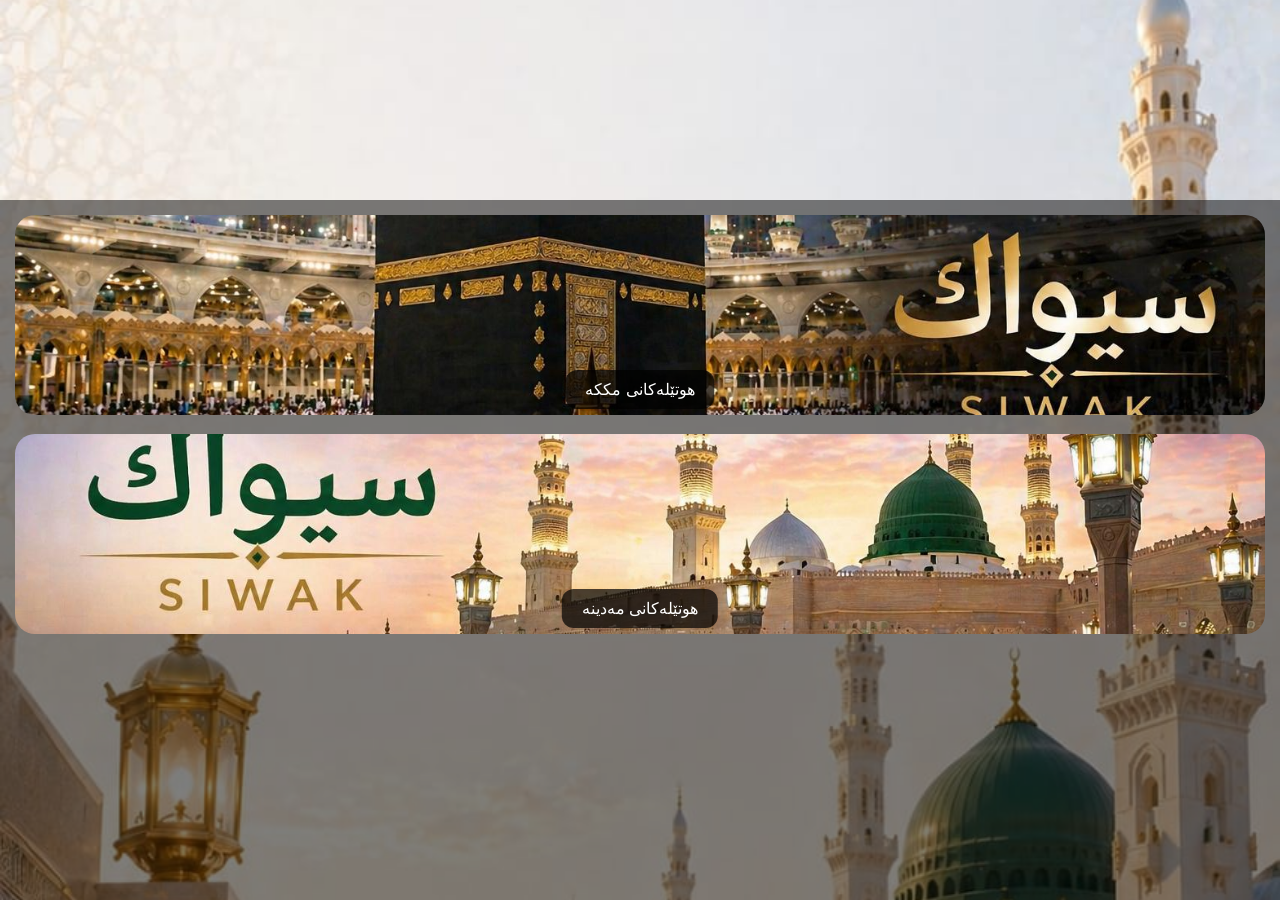
<file: index.html>
<!DOCTYPE html>
<html lang="ku">
<head>
<meta charset="UTF-8">
<meta name="viewport" content="width=device-width, initial-scale=1.0">
<title>SIWAK</title>

<style>
*{box-sizing:border-box}
body{
margin:0;font-family:sans-serif;
background:url("bg.jpg") center/cover fixed;
color:white;padding-top:200px;
}
body::before{
content:"";position:fixed;width:100%;height:100%;
background:rgba(0,0,0,0.5);z-index:-1;
}
.section{margin:15px;cursor:pointer;position:relative}
.section img{width:100%;height:200px;object-fit:cover;border-radius:20px}
.title{
position:absolute;bottom:10px;left:50%;
transform:translateX(-50%);
background:rgba(0,0,0,0.7);
padding:10px 20px;border-radius:12px;
}
.hotels{display:none;margin:10px}
.card{
background:rgba(255,255,255,0.15);
backdrop-filter:blur(12px);
padding:15px;margin:12px 0;border-radius:15px;
cursor:pointer;transition:0.3s;
}
.card:hover{transform:scale(1.03)}
.form{display:none;background:rgba(255,255,255,0.15);
padding:18px;margin:15px;border-radius:20px}
input,textarea{
width:100%;padding:12px;margin:6px 0;border-radius:12px;
background:rgba(255,255,255,0.2);color:white;
border:1px solid rgba(255,255,255,0.3);
}
.payRow{display:flex;gap:10px;margin:10px 0}
.payCard{flex:1;padding:12px;border-radius:12px;background:rgba(255,255,255,0.2);cursor:pointer;text-align:center}
.payCard.active{background:#20c997}
.accountBox{display:none;background:rgba(0,0,0,0.4);padding:10px;border-radius:10px}
.uploadBox{border:2px dashed rgba(255,255,255,0.4);padding:15px;border-radius:12px;text-align:center}
#preview{width:100%;display:none;margin-top:10px;border-radius:10px}
.btn{background:linear-gradient(90deg,#198754,#20c997);padding:12px;border-radius:12px;cursor:pointer;text-align:center}
.popup{position:fixed;top:0;left:0;width:100%;height:100%;background:rgba(0,0,0,0.7);display:none;justify-content:center;align-items:center}
.popupBox{background:white;color:black;padding:25px;border-radius:20px;text-align:center}
.loader{border:4px solid #ccc;border-top:4px solid #20c997;border-radius:50%;width:30px;height:30px;animation:spin 1s linear infinite;margin:auto}
@keyframes spin{to{transform:rotate(360deg)}}
</style>
</head>

<body>

<div class="section" onclick="toggle('makkah')">
<img src="kaaba.jpg">
<div class="title">هوتێلەکانی مککە</div>
</div>
<div id="makkah" class="hotels"></div>

<div class="section" onclick="toggle('madina')">
<img src="madina.jpg">
<div class="title">هوتێلەکانی مەدینە</div>
</div>
<div id="madina" class="hotels"></div>

<form id="formBox" class="form">
<input type="hidden" id="hotelInput">

<input name="name" placeholder="ناوی سیانی" required>
<input name="phone" placeholder="ژمارەی مۆبایل" required>

<div class="payRow">
<div class="payCard" onclick="selectPay(this,'FIB')">FIB</div>
<div class="payCard" onclick="selectPay(this,'FastPay')">FastPay</div>
<div class="payCard" onclick="selectPay(this,'QiCard')">QiCard</div>
</div>

<div id="accountBox" class="accountBox"></div>

<div class="uploadBox">
📸 وێنەی پارەناردن
<input type="file" id="fileInput" required onchange="previewImg(event)">
</div>

<img id="preview">

<textarea name="note" placeholder="تێبینی"></textarea>

<button class="btn" type="submit">✔️ ناردن</button>
</form>

<div id="popup" class="popup">
<div class="popupBox" id="popupContent"></div>
</div>

<script>

const API_HOTELS="https://igydtqampcfbvyymlmxg.supabase.co/rest/v1/hotels?select=*";
const KEY="sb_publishable_lOotJfG-w3GgpDpD8446qA_Ba1nKV4k";

// 🔥 hotels
function loadHotels(){
fetch(API_HOTELS,{
headers:{
"apikey":KEY,
"Authorization":"Bearer "+KEY
}
})
.then(res=>res.json())
.then(data=>{
render("makkah","Makkah",data);
render("madina","Madina",data);
});
}

function render(id,city,data){
let html="";
data.filter(h=>h.city===city).forEach(h=>{
html+=`<div class="card" onclick="openForm('${h.name}')">
<div>🏨 ${h.name}</div>
<div>⭐ ${h.rating} | 📍 ${h.loc}</div>
<div style="color:#20c997">💰 $${h.price}</div>
</div>`;
});
document.getElementById(id).innerHTML=html;
}

// 🔥 payments
let acc={};

function loadPayments(){
fetch("https://igydtqampcfbvyymlmxg.supabase.co/rest/v1/payments?id=eq.1",{
headers:{
"apikey":KEY,
"Authorization":"Bearer "+KEY
}
})
.then(res=>res.json())
.then(data=>{
acc={
FIB:data[0].fib,
FastPay:data[0].fastpay,
QiCard:data[0].qicard
};
});
}

// 🔥 start
loadHotels();
loadPayments();


// UI
function toggle(id){
["makkah","madina"].forEach(i=>{
document.getElementById(i).style.display="none";
});
document.getElementById(id).style.display="block";
}

function openForm(name){
document.getElementById("formBox").style.display="block";
document.getElementById("hotelInput").value=name;
window.scrollTo({top:document.body.scrollHeight,behavior:"smooth"});
}

function selectPay(el,method){
document.querySelectorAll(".payCard").forEach(c=>c.classList.remove("active"));
el.classList.add("active");

let box=document.getElementById("accountBox");
box.style.display="block";
box.innerText="ژمارە: "+(acc[method] || "...");
}

function previewImg(e){
let img=document.getElementById("preview");
img.src=URL.createObjectURL(e.target.files[0]);
img.style.display="block";
}

// 🔥 submit
document.getElementById("formBox").addEventListener("submit",function(e){
e.preventDefault();

if(!document.querySelector(".payCard.active")){
alert("تکایە جۆری پارەدان هەڵبژێرە");
return;
}

showPopup("<div class='loader'></div><p>چاوەڕێ بکە...</p>");

// Formspree
fetch("https://formspree.io/f/mqedjear",{method:"POST"});

// Supabase
fetch("https://igydtqampcfbvyymlmxg.supabase.co/rest/v1/orders",{
method:"POST",
headers:{
"Content-Type":"application/json",
"apikey":KEY,
"Authorization":"Bearer "+KEY
},
body:JSON.stringify({
hotel:document.getElementById("hotelInput").value,
name:document.querySelector("[name='name']").value,
phone:document.querySelector("[name='phone']").value,
note:document.querySelector("[name='note']").value
})
})
.then(()=>{
showPopup("✔️ نێردرا");
setTimeout(closePopup,2000);
})
.catch(()=>{
showPopup("❌ هەڵە");
});

});

function showPopup(html){
document.getElementById("popupContent").innerHTML=html;
document.getElementById("popup").style.display="flex";
}

function closePopup(){
document.getElementById("popup").style.display="none";
}

</script>
</body>
</html>
</file>
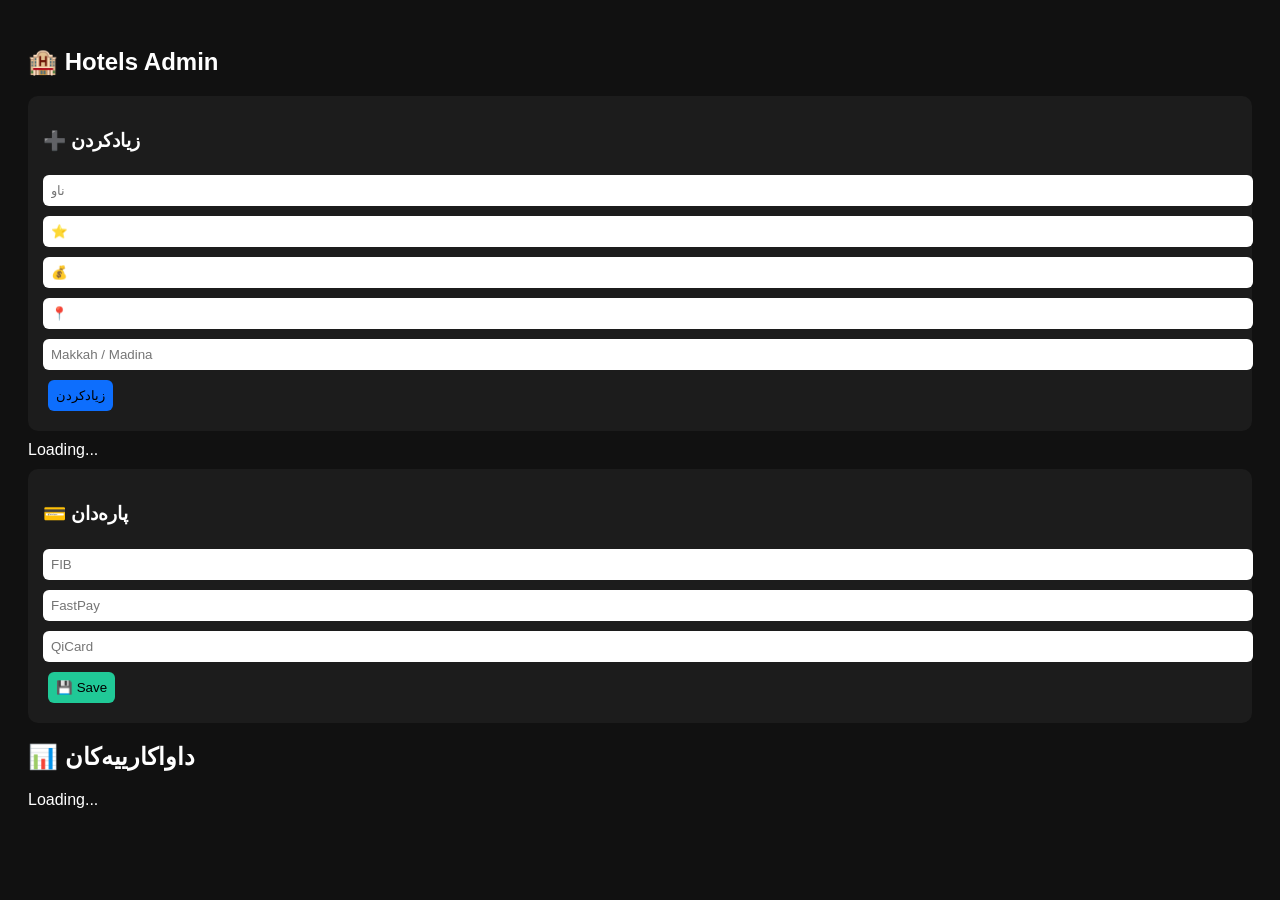
<file: admin.html>
<!DOCTYPE html>
<html lang="ku">
<head>
<meta charset="UTF-8">
<meta name="viewport" content="width=device-width, initial-scale=1.0">
<title>ADMIN</title>

<style>
body{font-family:sans-serif;background:#111;color:white;padding:20px}
input{width:100%;padding:8px;margin:5px 0;border-radius:6px;border:none}
button{padding:8px;margin:5px;border:none;border-radius:6px;cursor:pointer}
.card{background:#1c1c1c;padding:15px;margin:10px 0;border-radius:10px}
.save{background:#20c997}
.delete{background:#dc3545}
.add{background:#0d6efd}
</style>
</head>

<body>

<h2>🏨 Hotels Admin</h2>

<div class="card">
<h3>➕ زیادکردن</h3>
<input id="name" placeholder="ناو">
<input id="rating" placeholder="⭐">
<input id="price" placeholder="💰">
<input id="loc" placeholder="📍">
<input id="city" placeholder="Makkah / Madina">
<button class="add" onclick="addHotel()">زیادکردن</button>
</div>

<div id="list">Loading...</div>

<!-- 💳 PAYMENT -->
<div class="card">
<h3>💳 پارەدان</h3>
<input id="fib" placeholder="FIB">
<input id="fastpay" placeholder="FastPay">
<input id="qicard" placeholder="QiCard">
<button class="save" onclick="savePay()">💾 Save</button>
</div>

<!-- 📊 ORDERS -->
<h2>📊 داواکارییەکان</h2>
<div id="ordersList">Loading...</div>

<script>

const API="https://igydtqampcfbvyymlmxg.supabase.co/rest/v1/hotels";
const KEY="sb_publishable_lOotJfG-w3GgpDpD8446qA_Ba1nKV4k";

// ================= HOTELS =================
function load(){
fetch(API+"?select=*",{
headers:{ "apikey":KEY, "Authorization":"Bearer "+KEY }
})
.then(res=>res.json())
.then(data=>{
let html="";
data.forEach(h=>{
html+=`
<div class="card">
<input value="${h.name}" id="name${h.id}">
<input value="${h.rating}" id="rating${h.id}">
<input value="${h.price}" id="price${h.id}">
<input value="${h.loc}" id="loc${h.id}">
<input value="${h.city}" id="city${h.id}">
<button class="save" onclick="update(${h.id})">💾 Save</button>
<button class="delete" onclick="del(${h.id})">🗑 Delete</button>
</div>`;
});
document.getElementById("list").innerHTML=html;
});
}

function update(id){
fetch(API+"?id=eq."+id,{
method:"PATCH",
headers:{ "Content-Type":"application/json","apikey":KEY,"Authorization":"Bearer "+KEY },
body:JSON.stringify({
name:document.getElementById("name"+id).value,
rating:document.getElementById("rating"+id).value,
price:document.getElementById("price"+id).value,
loc:document.getElementById("loc"+id).value,
city:document.getElementById("city"+id).value
})
}).then(()=>load());
}

function del(id){
fetch(API+"?id=eq."+id,{
method:"DELETE",
headers:{ "apikey":KEY,"Authorization":"Bearer "+KEY }
}).then(()=>load());
}

function addHotel(){
fetch(API,{
method:"POST",
headers:{ "Content-Type":"application/json","apikey":KEY,"Authorization":"Bearer "+KEY },
body:JSON.stringify({
name:document.getElementById("name").value,
rating:document.getElementById("rating").value,
price:document.getElementById("price").value,
loc:document.getElementById("loc").value,
city:document.getElementById("city").value
})
}).then(()=>load());
}

// ================= PAYMENT =================
function loadPay(){
fetch("https://igydtqampcfbvyymlmxg.supabase.co/rest/v1/payments?id=eq.1",{
headers:{ "apikey":KEY,"Authorization":"Bearer "+KEY }
})
.then(res=>res.json())
.then(d=>{
document.getElementById("fib").value=d[0].fib;
document.getElementById("fastpay").value=d[0].fastpay;
document.getElementById("qicard").value=d[0].qicard;
});
}

function savePay(){
fetch("https://igydtqampcfbvyymlmxg.supabase.co/rest/v1/payments?id=eq.1",{
method:"PATCH",
headers:{ "Content-Type":"application/json","apikey":KEY,"Authorization":"Bearer "+KEY },
body:JSON.stringify({
fib:document.getElementById("fib").value,
fastpay:document.getElementById("fastpay").value,
qicard:document.getElementById("qicard").value
})
}).then(()=>alert("Saved ✔️"));
}

// ================= ORDERS =================
function loadOrders(){
fetch("https://igydtqampcfbvyymlmxg.supabase.co/rest/v1/orders?select=*",{
headers:{ "apikey":KEY,"Authorization":"Bearer "+KEY }
})
.then(res=>res.json())
.then(data=>{
let html="";

if(data.length===0){
html="هیچ داواکارییەک نیە";
}else{

data.reverse().forEach(o=>{

let color = o.status==="approved" ? "#198754" :
            o.status==="rejected" ? "#dc3545" : "#ffc107";

html+=`
<div class="card" style="border-left:5px solid ${color}">

<b>🏨 ${o.hotel}</b><br>
👤 ${o.name}<br>
📞 ${o.phone}<br>
📝 ${o.note || "-"}

<br>
Status: <b style="color:${color}">${o.status || "pending"}</b>

<div style="margin-top:10px">
<button class="save" onclick="updateStatus(${o.id},'approved')">✔️ Accept</button>
<button class="delete" onclick="updateStatus(${o.id},'rejected')">❌ Reject</button>
<button onclick="delOrder(${o.id})">🗑 Delete</button>
</div>

${o.image ? `<img src="${o.image}" style="width:100%;margin-top:10px;border-radius:10px;">` : ""}

</div>
`;
});

}

document.getElementById("ordersList").innerHTML=html;
});
}

function updateStatus(id,status){
fetch("https://igydtqampcfbvyymlmxg.supabase.co/rest/v1/orders?id=eq."+id,{
method:"PATCH",
headers:{
"Content-Type":"application/json",
"apikey":KEY,
"Authorization":"Bearer "+KEY
},
body:JSON.stringify({status:status})
}).then(()=>loadOrders());
}

function delOrder(id){
fetch("https://igydtqampcfbvyymlmxg.supabase.co/rest/v1/orders?id=eq."+id,{
method:"DELETE",
headers:{
"apikey":KEY,
"Authorization":"Bearer "+KEY
}
}).then(()=>loadOrders());
}

// ================= START =================
load();
loadPay();
loadOrders();

</script>

</body>
</html>
</file>
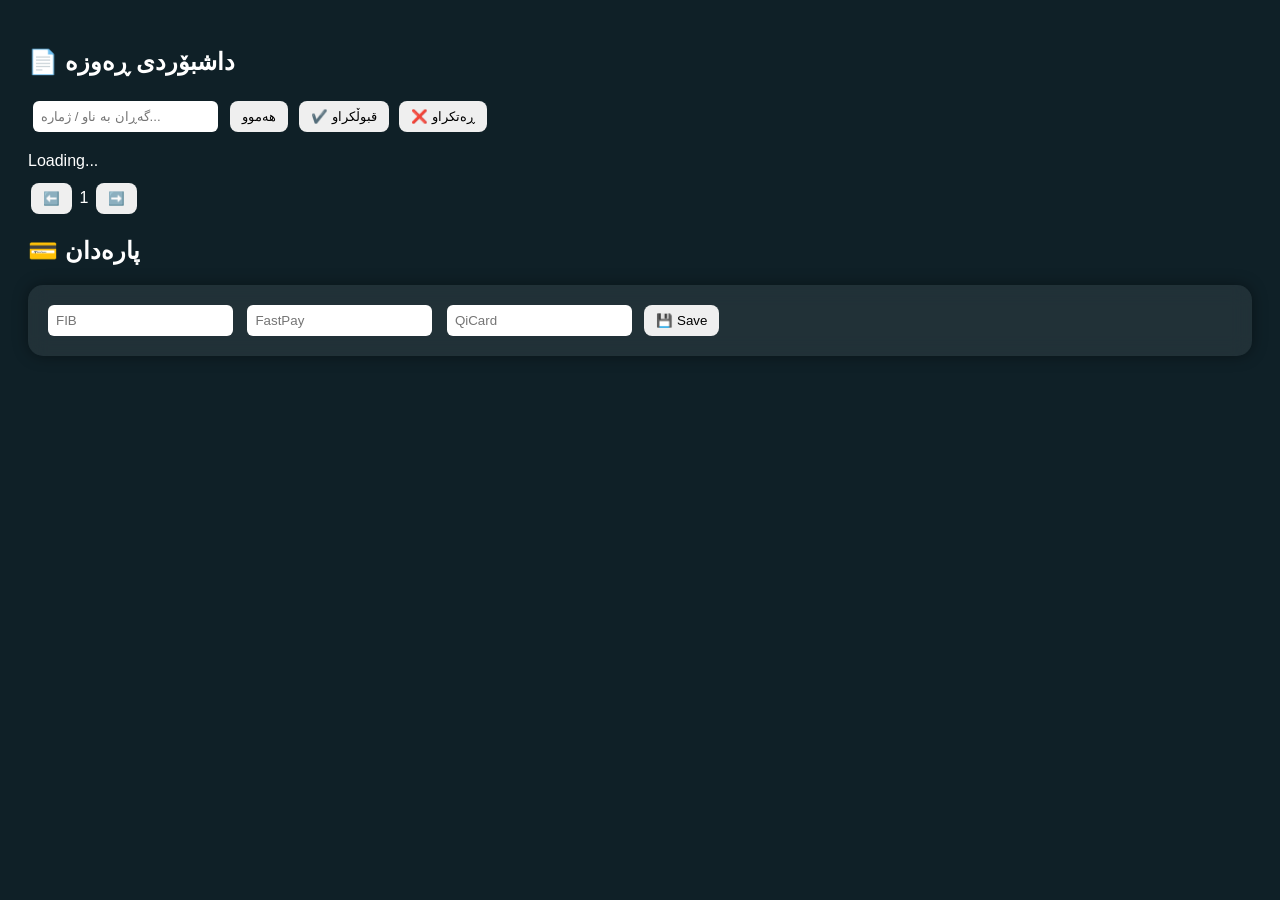
<file: adminr.html>
<!DOCTYPE html>
<html lang="ku">
<head>
<meta charset="UTF-8">
<title>Admin Rawza PRO</title>

<style>
body{
background:#0f2027;
color:white;
font-family:sans-serif;
padding:20px;
}

.card{
background:rgba(255,255,255,0.08);
padding:15px;
margin:15px 0;
border-radius:15px;
backdrop-filter:blur(10px);
box-shadow:0 0 15px rgba(0,0,0,0.4);
}

.row{
display:flex;
gap:10px;
margin-top:10px;
}

img{
width:100px;
height:100px;
object-fit:cover;
border-radius:10px;
cursor:pointer;
}

button{
padding:8px 12px;
border:none;
border-radius:8px;
cursor:pointer;
margin:3px;
}

.ok{background:#20c997}
.no{background:#dc3545}

.topbar{
margin-bottom:15px;
}

input{
padding:8px;
border-radius:6px;
border:none;
margin:5px;
}

.stats{
margin-bottom:10px;
font-size:14px;
opacity:0.8;
}
</style>
</head>

<body>

<h2>📄 داشبۆردی ڕەوزە</h2>

<div class="stats" id="stats"></div>

<div class="topbar">
<input id="search" placeholder="گەڕان بە ناو / ژمارە..." oninput="load()">

<button onclick="filter='all';load()">هەموو</button>
<button onclick="filter='approved';load()">✔️ قبوڵکراو</button>
<button onclick="filter='rejected';load()">❌ ڕەتکراو</button>
</div>

<div id="list">Loading...</div>

<div style="margin-top:10px;">
<button onclick="prevPage()">⬅️</button>
<span id="pageNum">1</span>
<button onclick="nextPage()">➡️</button>
</div>

<h2>💳 پارەدان</h2>
<div class="card">
<input id="fib" placeholder="FIB">
<input id="fastpay" placeholder="FastPay">
<input id="qicard" placeholder="QiCard">
<button onclick="savePay()">💾 Save</button>
</div>

<script>
const URL="https://igydtqampcfbvyymlmxg.supabase.co";
const KEY="sb_publishable_lOotJfG-w3GgpDpD8446qA_Ba1nKV4k";

let filter="all";
let page=0;
let limit=5;

// 🔥 image
function buildUrl(path,type){
if(!path) return "";
if(path.startsWith("http")) return path;

if(type==="visa"){
return URL+"/storage/v1/object/public/request_uploads/"+path;
}
if(type==="pay"){
return URL+"/storage/v1/object/public/payment-screenshots/"+path;
}
return "";
}

// 🔥 LOAD
async function load(){
let searchVal = search.value.toLowerCase();

let query = URL+"/rest/v1/rawza_requests?select=*&order=id.desc&limit="+limit+"&offset="+(page*limit);

if(filter==="approved") query+="&status=eq.approved";
if(filter==="rejected") query+="&status=eq.rejected";

let res = await fetch(query,{
headers:{apikey:KEY,Authorization:"Bearer "+KEY}
});

let data = await res.json();

// 🔥 stats
let all = data.length;
let approved = data.filter(x=>x.status==="approved").length;
let rejected = data.filter(x=>x.status==="rejected").length;

stats.innerHTML = `هەموو: ${all} | ✔️ ${approved} | ❌ ${rejected}`;

let html="";

data
.filter(o=> o.name.toLowerCase().includes(searchVal) || o.phone.includes(searchVal))
.forEach(o=>{

let visa = buildUrl(o.visa_image,"visa");
let pay  = buildUrl(o.payment_image,"pay");

html+=`
<div class="card">
👤 ${o.name}<br>
📞 ${o.phone}<br>
📅 ${o.date} | ${o.time}<br>
👥 ${o.gender}<br>

<div class="row">
${visa ? `<img src="${visa}" onclick="window.open('${visa}')">` : ""}
${pay ? `<img src="${pay}" onclick="window.open('${pay}')">` : ""}
</div>

<div>حاڵەت: ${o.status || "چاوەڕوان"}</div>

<button class="ok" onclick="setStatus(${o.id},'approved')">✔️</button>
<button class="no" onclick="setStatus(${o.id},'rejected')">❌</button>
</div>
`;
});

list.innerHTML = html || "هیچ نەدۆزرایەوە";
pageNum.innerText = page+1;
}

// 🔥 STATUS
async function setStatus(id,s){
await fetch(URL+"/rest/v1/rawza_requests?id=eq."+id,{
method:"PATCH",
headers:{
"Content-Type":"application/json",
apikey:KEY,
Authorization:"Bearer "+KEY
},
body:JSON.stringify({status:s})
});
load();
}

// 🔥 pagination
function nextPage(){page++;load();}
function prevPage(){ if(page>0){page--;load();} }

// 🔥 payment
fetch(URL+"/rest/v1/rawza_settings?id=eq.1",{
headers:{apikey:KEY,Authorization:"Bearer "+KEY}
})
.then(r=>r.json())
.then(d=>{
let s=d[0]||{};
fib.value=s.fib||"";
fastpay.value=s.fastpay||"";
qicard.value=s.qicard||"";
});

function savePay(){
fetch(URL+"/rest/v1/rawza_settings?id=eq.1",{
method:"PATCH",
headers:{
"Content-Type":"application/json",
apikey:KEY,
Authorization:"Bearer "+KEY
},
body:JSON.stringify({
fib:fib.value,
fastpay:fastpay.value,
qicard:qicard.value
})
})
.then(()=>alert("✔️ Saved"));
}

// 🔥 start
load();
</script>

</body>
</html>
</file>
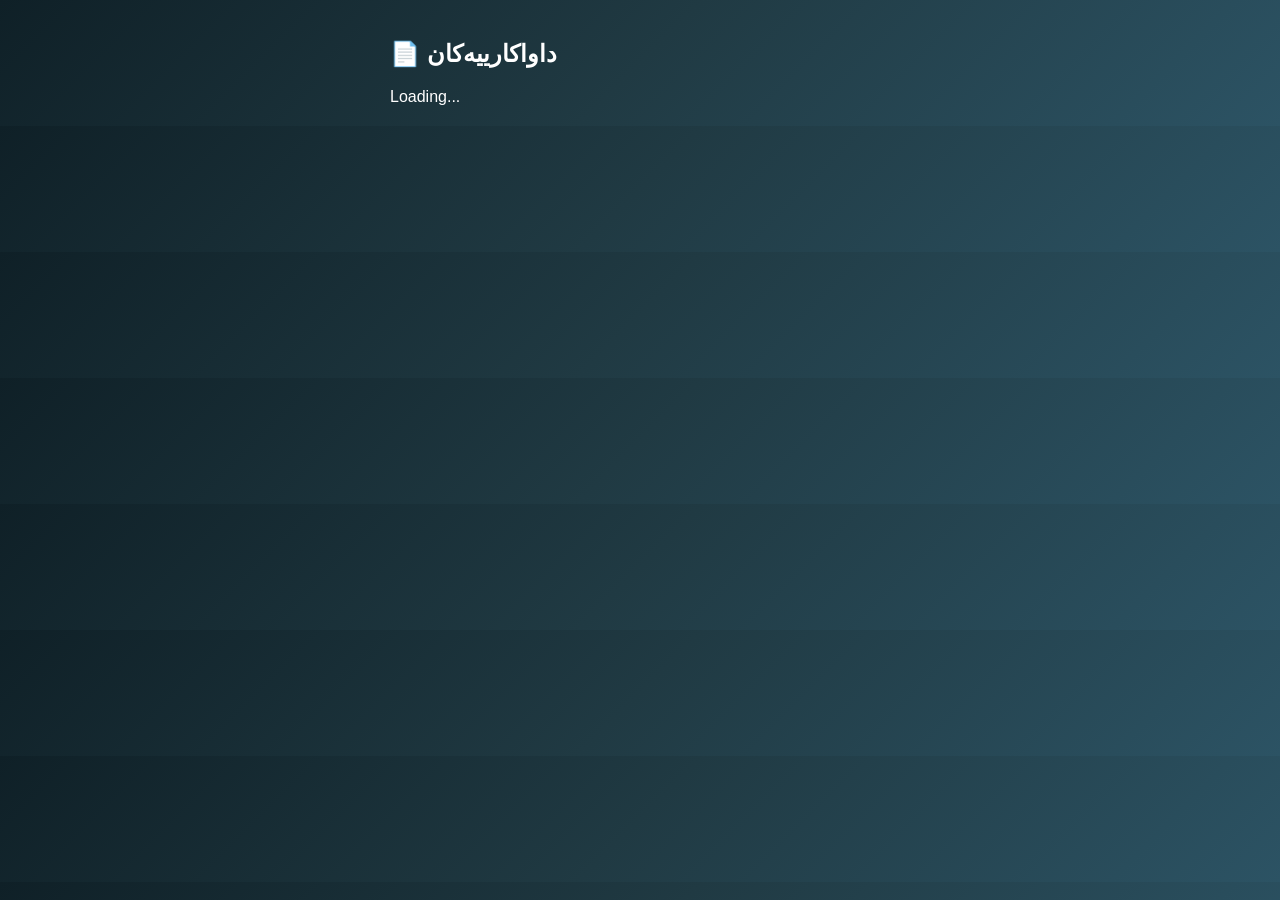
<file: adminv.html>
<!DOCTYPE html>
<html lang="ku">
<head>
<meta charset="UTF-8">
<title>Admin Visa</title>

<style>
body{
background:linear-gradient(135deg,#0f2027,#203a43,#2c5364);
color:white;
font-family:sans-serif;
margin:0;
padding:20px;
}

.wrap{
max-width:500px;
margin:auto;
}

/* card */
.card{
background:rgba(255,255,255,0.08);
padding:15px;
margin:15px 0;
border-radius:15px;
backdrop-filter:blur(12px);
box-shadow:0 10px 30px rgba(0,0,0,0.4);
}

/* images */
img{
width:100%;
max-height:180px;
object-fit:cover;
border-radius:10px;
margin-top:10px;
cursor:pointer;
}

/* buttons */
.actions{
display:flex;
gap:10px;
margin-top:10px;
}

button{
flex:1;
padding:12px;
border:none;
border-radius:10px;
font-weight:bold;
cursor:pointer;
}

.approve{
background:linear-gradient(90deg,#20c997,#198754);
}

.reject{
background:linear-gradient(90deg,#ff4d4d,#cc0000);
}

/* status */
.status{
margin-top:10px;
font-size:13px;
opacity:0.8;
}

/* popup image */
#viewer{
position:fixed;
top:0;left:0;
width:100%;height:100%;
background:rgba(0,0,0,0.8);
display:none;
justify-content:center;
align-items:center;
}

#viewer img{
max-width:90%;
max-height:90%;
}
</style>
</head>

<body>

<div class="wrap">
<h2>📄 داواکارییەکان</h2>
<div id="list">Loading...</div>
</div>

<div id="viewer" onclick="this.style.display='none'">
<img id="bigImg">
</div>

<script>
const URL="https://igydtqampcfbvyymlmxg.supabase.co";
const KEY="sb_publishable_lOotJfG-w3GgpDpD8446qA_Ba1nKV4k";

// load data
async function load(){
let res=await fetch(URL+"/rest/v1/visa_requests?select=*&order=id.desc",{
headers:{apikey:KEY,Authorization:"Bearer "+KEY}
});

let data=await res.json();
let html="";

data.forEach(o=>{
html+=`
<div class="card">

👤 <b>${o.name}</b><br>
📞 ${o.phone}<br>
📄 ${o.visa_type}<br>
💰 ${o.price}<br>

<img src="${o.passport_image}" onclick="showImg('${o.passport_image}')">
<img src="${o.payment_image}" onclick="showImg('${o.payment_image}')">

<div class="actions">
<button class="approve" onclick="setStatus(${o.id},'approved')">✔️ Approve</button>
<button class="reject" onclick="setStatus(${o.id},'rejected')">❌ Reject</button>
</div>

<div class="status">
Status: ${o.status || "pending"}
</div>

</div>`;
});

document.getElementById("list").innerHTML=html;
}

// 🔥 fix buttons
async function setStatus(id,status){

let res=await fetch(URL+"/rest/v1/visa_requests?id=eq."+id,{
method:"PATCH",
headers:{
"Content-Type":"application/json",
apikey:KEY,
Authorization:"Bearer "+KEY
},
body:JSON.stringify({status:status})
});

if(res.ok){
load();
}else{
alert("هەڵە لە گۆڕین");
}
}

// 🖼 preview big image
function showImg(src){
document.getElementById("bigImg").src=src;
document.getElementById("viewer").style.display="flex";
}

load();
</script>

</body>
</html>
</file>
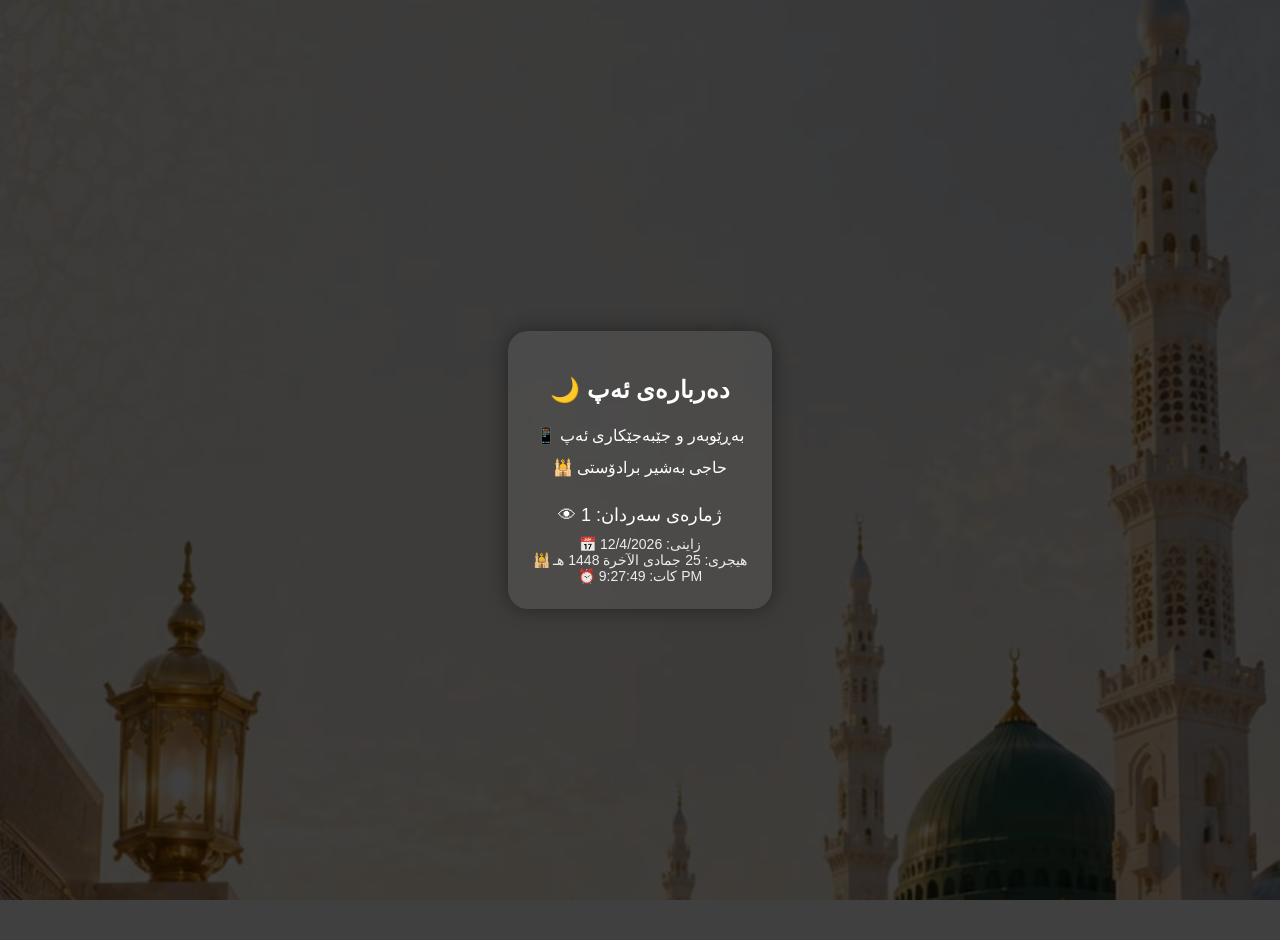
<file: com.html>
<!DOCTYPE html>
<html lang="ku">
<head>
<meta charset="UTF-8">
<meta name="viewport" content="width=device-width, initial-scale=1.0">
<title>دەربارە</title>

<style>
body{
margin:0;
font-family:sans-serif;
background:url("bg.jpg") center/cover fixed;
color:white;
}

.overlay{
background:rgba(0,0,0,0.75);
min-height:100vh;
display:flex;
justify-content:center;
align-items:center;
flex-direction:column;
padding:20px;
text-align:center;
}

/* box */
.card{
background:rgba(255,255,255,0.08);
padding:25px;
border-radius:20px;
backdrop-filter:blur(10px);
box-shadow:0 0 20px rgba(0,0,0,0.4);
max-width:400px;
}

/* title */
h2{
margin-bottom:15px;
}

/* list */
ul{
list-style:none;
padding:0;
line-height:2;
font-size:16px;
}

/* counter */
.counter{
margin-top:20px;
font-size:18px;
}

/* time */
.time{
margin-top:10px;
font-size:14px;
opacity:0.9;
}
</style>
</head>

<body>

<div class="overlay">

<div class="card">

<h2>🌙 دەربارەی ئەپ</h2>

<ul>
<li>📱 بەڕێوبەر و جێبەجێکاری ئەپ</li>
<li>🕌 حاجی بەشیر برادۆستی</li>
</ul>

<div class="counter">
👁 ژمارەی سەردان: <span id="views">0</span>
</div>

<div class="time">
📅 زاینی: <span id="gregorian"></span><br>
🕌 هیجری: <span id="hijri"></span><br>
⏰ کات: <span id="clock"></span>
</div>

</div>

</div>

<script>
// 🔥 view counter (local)
let views = localStorage.getItem("views") || 0;
views++;
localStorage.setItem("views", views);
document.getElementById("views").innerText = views;

// 🔥 clock
function updateTime(){
let now = new Date();

document.getElementById("clock").innerText =
now.toLocaleTimeString("ku");

document.getElementById("gregorian").innerText =
now.toLocaleDateString("ku");
}

setInterval(updateTime,1000);
updateTime();

// 🔥 Hijri Date
function hijriDate(){
let today = new Date();

let hijri = new Intl.DateTimeFormat('ar-TN-u-ca-islamic', {
day:'numeric',
month:'long',
year:'numeric'
}).format(today);

document.getElementById("hijri").innerText = hijri;
}

hijriDate();
</script>

</body>
</html>
</file>
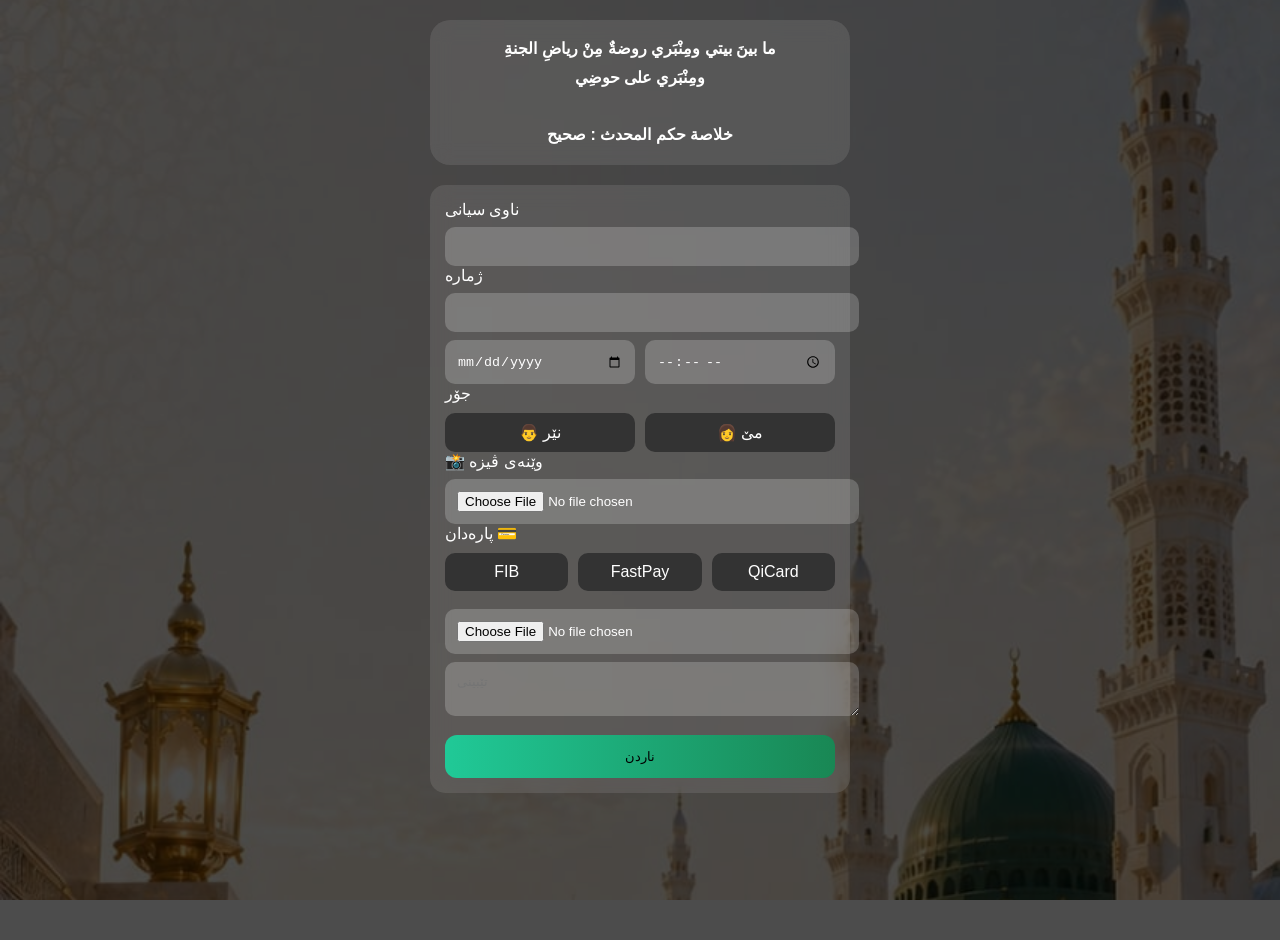
<file: rawza.html>
<!DOCTYPE html>
<html lang="ku">
<head>
<meta charset="UTF-8">
<meta name="viewport" content="width=device-width, initial-scale=1.0">
<title>Rawza</title>

<style>
body{
margin:0;
font-family:sans-serif;
background:url("bg.jpg") center/cover fixed;
color:white;
}

.overlay{
background:rgba(0,0,0,0.7);
min-height:100vh;
padding:20px;
}

.wrap{
max-width:420px;
margin:auto;
}

.hero{
text-align:center;
background:rgba(255,255,255,0.1);
padding:15px;
border-radius:20px;
margin-bottom:20px;
backdrop-filter:blur(10px);
}

.hero h3{
margin:0;
font-size:16px;
line-height:1.8;
}

.card{
background:rgba(255,255,255,0.1);
padding:15px;
border-radius:15px;
margin-bottom:15px;
backdrop-filter:blur(10px);
}

input,textarea{
width:100%;
padding:12px;
margin-top:8px;
border:none;
border-radius:10px;
background:rgba(255,255,255,0.2);
color:white;
}

.row{
display:flex;
gap:10px;
}

.gender{
display:flex;
gap:10px;
margin-top:10px;
}

.gender div{
flex:1;
padding:10px;
text-align:center;
background:#333;
border-radius:10px;
cursor:pointer;
}

.active{background:#20c997}

.preview{
width:100%;
margin-top:10px;
border-radius:10px;
display:none;
}

.pay{
display:flex;
gap:10px;
margin-top:10px;
}

.pay div{
flex:1;
padding:10px;
text-align:center;
background:#333;
border-radius:10px;
cursor:pointer;
}

button{
width:100%;
padding:14px;
background:linear-gradient(90deg,#20c997,#198754);
border:none;
border-radius:12px;
margin-top:15px;
}

#popup{
position:fixed;
top:0;left:0;width:100%;height:100%;
background:rgba(0,0,0,0.7);
display:none;
justify-content:center;
align-items:center;
}

#popup div{
background:white;
color:black;
padding:20px;
border-radius:15px;
text-align:center;
}
</style>
</head>

<body>

<div class="overlay">
<div class="wrap">

<div class="hero">
<h3>
ما بينَ بيتي ومِنْبَري روضةٌ مِنْ رياضِ الجنةِ<br>
ومِنْبَري على حوضِي<br><br>
خلاصة حكم المحدث : صحيح
</h3>
</div>

<form id="form" class="card">

<label>ناوی سیانی</label>
<input name="name" required>

<label>ژمارە</label>
<input name="phone" required>

<div class="row">
<input type="date" id="date" required>
<input type="time" id="time" required>
</div>

<label>جۆر</label>
<div class="gender">
<div onclick="setGender(this,'male')">👨 نێر</div>
<div onclick="setGender(this,'female')">👩 مێ</div>
</div>

<label>📸 وێنەی ڤیزە</label>
<input type="file" id="visa" required>
<img id="vPrev" class="preview">

<label>💳 پارەدان</label>
<div class="pay">
<div onclick="setPay(this,'FIB')">FIB</div>
<div onclick="setPay(this,'FastPay')">FastPay</div>
<div onclick="setPay(this,'QiCard')">QiCard</div>
</div>

<div id="acc" style="margin-top:10px;font-size:13px;"></div>

<input type="file" id="payimg" required>
<img id="pPrev" class="preview">

<textarea name="note" placeholder="تێبینی"></textarea>

<button>ناردن</button>

</form>

</div>
</div>

<div id="popup"><div id="msg"></div></div>

<script>
const URL="https://igydtqampcfbvyymlmxg.supabase.co";
const KEY="sb_publishable_lOotJfG-w3GgpDpD8446qA_Ba1nKV4k";

let gender="",pay="";
let settings={};

function pop(t){
msg.innerText=t;
popup.style.display="flex";
setTimeout(()=>popup.style.display="none",2500);
}

// 🔥 load payment settings
fetch(URL+"/rest/v1/rawza_settings?id=eq.1",{
headers:{apikey:KEY,Authorization:"Bearer "+KEY}
})
.then(r=>r.json())
.then(d=>{
settings=d[0]||{};
});

// gender
function setGender(el,g){
document.querySelectorAll(".gender div").forEach(x=>x.classList.remove("active"));
el.classList.add("active");
gender=g;
}

// payment
function setPay(el,p){
document.querySelectorAll(".pay div").forEach(x=>x.classList.remove("active"));
el.classList.add("active");
pay=p;

acc.innerText="ژمارە: "+(
p=="FIB"?settings.fib:
p=="FastPay"?settings.fastpay:
settings.qicard
);
}

// preview
visa.onchange=e=>{
vPrev.src=URL.createObjectURL(e.target.files[0]);
vPrev.style.display="block";
};

payimg.onchange=e=>{
pPrev.src=URL.createObjectURL(e.target.files[0]);
pPrev.style.display="block";
};

// submit
form.onsubmit=async e=>{
e.preventDefault();

let v=visa.files[0];
let p=payimg.files[0];

if(!v||!p||!gender||!pay){
pop("هەموو خانەکان پڕ بکە");
return;
}

let vn=Date.now()+"_v_"+v.name;
let pn=Date.now()+"_p_"+p.name;

// ✅ upload visa
await fetch(URL+"/storage/v1/object/request_uploads/"+vn,{
method:"POST",
headers:{apikey:KEY,Authorization:"Bearer "+KEY},
body:v
});

// ✅ upload payment
await fetch(URL+"/storage/v1/object/payment-screenshots/"+pn,{
method:"POST",
headers:{apikey:KEY,Authorization:"Bearer "+KEY},
body:p
});

// ✅ save DB (فایل ناو تەنها)
await fetch(URL+"/rest/v1/rawza_requests",{
method:"POST",
headers:{
"Content-Type":"application/json",
apikey:KEY,
Authorization:"Bearer "+KEY
},
body:JSON.stringify({
name:form.name.value,
phone:form.phone.value,
date:date.value,
time:time.value,
gender:gender,
visa_image: vn,
payment_image: pn,
payment_method:pay,
note:form.note.value
})
});

pop("داواکاریەکەت بەسەرکەوتووی نێردرا ❤️");
form.reset();
};
</script>

</body>
</html>
</file>
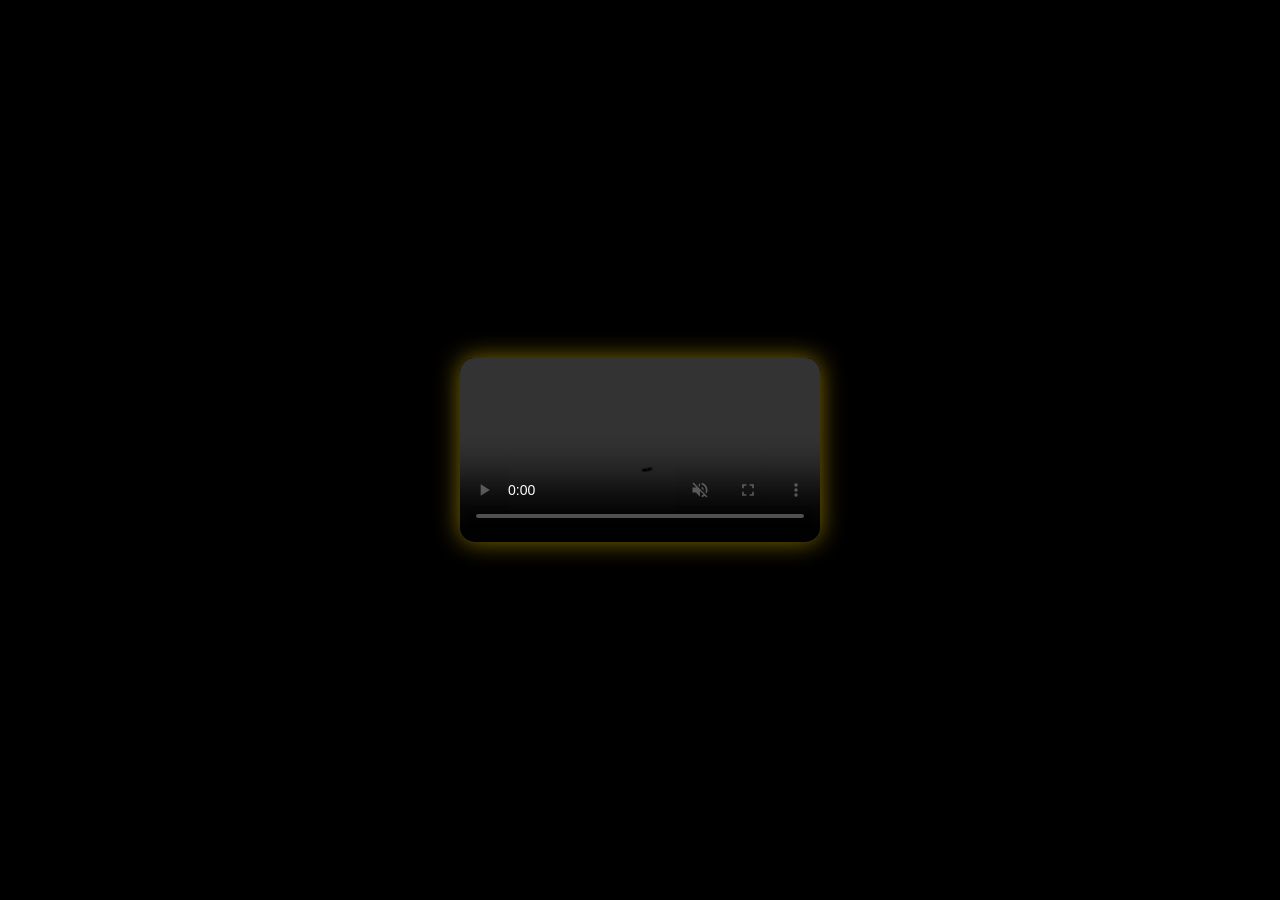
<file: view.html>
<!DOCTYPE html>

<html lang="ku">
<head>
<meta charset="UTF-8">
<meta name="viewport" content="width=device-width, initial-scale=1.0">
<title>Siwak Video</title>

<style>
  body {
    margin: 0;
    background: #000;
    display: flex;
    justify-content: center;
    align-items: center;
    height: 100vh;
  }

  .video-box {
    width: 100%;
    max-width: 360px;
    border-radius: 15px;
    overflow: hidden;
    box-shadow: 0 0 25px rgba(255,215,0,0.5);
  }

  video {
    width: 100%;
    height: auto;
    background: black;
  }
</style>

</head>

<body>

<div class="video-box">
  <video controls autoplay muted playsinline>
    <source src="https://files.catbox.moe/9f1y6u.mp4" type="video/mp4">
  </video>
</div>

</body>
</html>
</file>
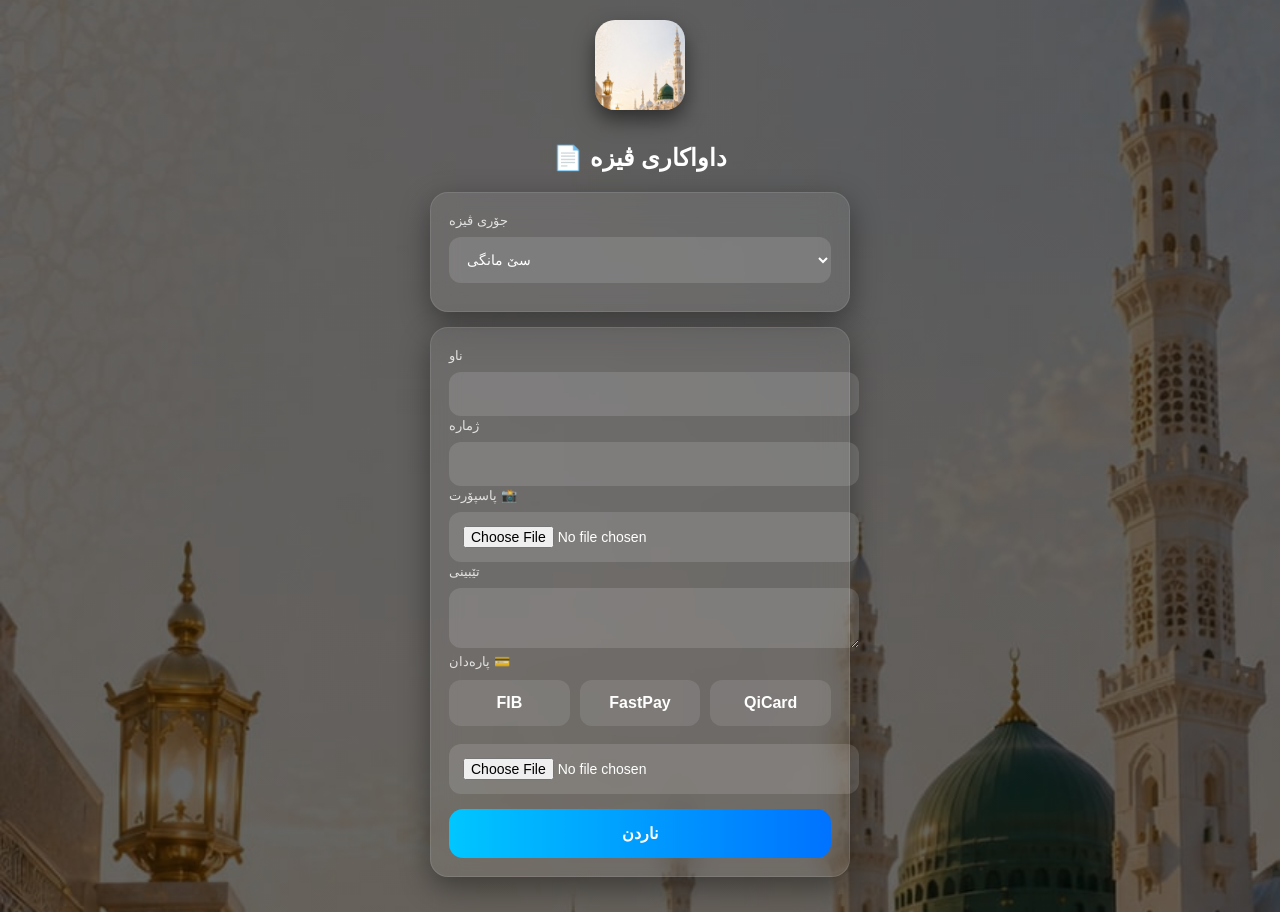
<file: visa.html>
<!DOCTYPE html>
<html lang="ku">
<head>
<meta charset="UTF-8">
<meta name="viewport" content="width=device-width, initial-scale=1.0">
<title>Visa</title>

<style>
body{
margin:0;
font-family:sans-serif;
background:
linear-gradient(rgba(0,0,0,0.6),rgba(0,0,0,0.6)),
url("bg.jpg") center/cover no-repeat fixed;
color:white;
}

/* container */
.wrap{
max-width:420px;
margin:auto;
padding:20px;
}

/* header */
.header{
text-align:center;
margin-bottom:20px;
}

.header img{
width:90px;
height:90px;
object-fit:cover;
border-radius:20px;
box-shadow:0 10px 20px rgba(0,0,0,0.5);
margin-bottom:10px;
}

/* card */
.card{
background:rgba(255,255,255,0.08);
padding:18px;
border-radius:18px;
margin-bottom:15px;
backdrop-filter:blur(14px);
box-shadow:0 10px 30px rgba(0,0,0,0.4);
border:1px solid rgba(255,255,255,0.1);
}

/* inputs */
input,textarea,select{
width:100%;
padding:14px;
margin-top:8px;
border:none;
border-radius:12px;
background:rgba(255,255,255,0.12);
color:white;
font-size:14px;
outline:none;
}

input:focus,textarea:focus{
border:1px solid #20c997;
background:rgba(255,255,255,0.18);
}

/* labels */
label{
font-size:13px;
opacity:0.8;
}

/* pay */
.pay{
display:flex;
gap:10px;
margin-top:10px;
}

.pay div{
flex:1;
padding:14px;
text-align:center;
border-radius:12px;
background:rgba(255,255,255,0.1);
cursor:pointer;
transition:0.3s;
font-weight:bold;
}

.pay .active{
background:linear-gradient(90deg,#20c997,#198754);
}

/* preview */
.preview{
width:100%;
margin-top:10px;
border-radius:10px;
display:none;
}

/* button */
button{
width:100%;
padding:15px;
margin-top:15px;
border:none;
border-radius:14px;
font-size:16px;
background:linear-gradient(90deg,#00c6ff,#0072ff);
color:white;
font-weight:bold;
cursor:pointer;
transition:0.3s;
}

button:hover{
transform:scale(1.03);
}

/* popup */
#popup{
position:fixed;
top:0;left:0;
width:100%;height:100%;
background:rgba(0,0,0,0.7);
display:none;
justify-content:center;
align-items:center;
}

#popup div{
background:white;
color:black;
padding:25px;
border-radius:15px;
max-width:90%;
text-align:center;
}
</style>
</head>

<body>

<div class="wrap">

<div class="header">
<img src="bg.jpg">
<h2>📄 داواکاری ڤیزە</h2>
</div>

<div class="card">
<label>جۆری ڤیزە</label>
<select id="type">
<option value="3m">سێ مانگی</option>
<option value="1y">١ ساڵی</option>
</select>

<div id="price" style="margin-top:10px;"></div>
</div>

<form id="form" class="card">

<label>ناو</label>
<input name="name" required>

<label>ژمارە</label>
<input name="phone" required>

<label>📸 پاسپۆرت</label>
<input type="file" id="pass" required>
<img id="pPrev" class="preview">

<label>تێبینی</label>
<textarea name="note"></textarea>

<label>💳 پارەدان</label>
<div class="pay">
<div onclick="setPay(this,'FIB')">FIB</div>
<div onclick="setPay(this,'FastPay')">FastPay</div>
<div onclick="setPay(this,'QiCard')">QiCard</div>
</div>

<div id="acc" style="margin-top:10px;font-size:13px;"></div>

<input type="file" id="payimg" required>
<img id="payPrev" class="preview">

<button>ناردن</button>

</form>

</div>

<div id="popup"><div id="msg"></div></div>

<script>
const URL="https://igydtqampcfbvyymlmxg.supabase.co";
const KEY="sb_publishable_lOotJfG-w3GgpDpD8446qA_Ba1nKV4k";

let settings={},method="";

function pop(t){
msg.innerText=t;
popup.style.display="flex";
setTimeout(()=>popup.style.display="none",2500);
}

fetch(URL+"/rest/v1/visa_settings?id=eq.1",{headers:{apikey:KEY,Authorization:"Bearer "+KEY}})
.then(r=>r.json())
.then(d=>{
settings=d[0]||{};
updatePrice();
});

function updatePrice(){
price.innerText="💰 "+(type.value=="3m"?settings.price_3m:settings.price_1y);
}
type.onchange=updatePrice;

function setPay(el,m){
document.querySelectorAll(".pay div").forEach(x=>x.classList.remove("active"));
el.classList.add("active");
method=m;

acc.innerText="ژمارە: "+(
m=="FIB"?settings.fib:
m=="FastPay"?settings.fastpay:
settings.qicard
);
}

pass.onchange=e=>{
pPrev.src=URL.createObjectURL(e.target.files[0]);
pPrev.style.display="block";
};

payimg.onchange=e=>{
payPrev.src=URL.createObjectURL(e.target.files[0]);
payPrev.style.display="block";
};

form.onsubmit=async e=>{
e.preventDefault();

let p=pass.files[0];
let py=payimg.files[0];

if(!p||!py||!method){
pop("هەموو خانەکان پڕ بکە");
return;
}

let pn=Date.now()+"_p_"+p.name;
let pyn=Date.now()+"_pay_"+py.name;

await fetch(URL+"/storage/v1/object/visa/"+pn,{
method:"POST",
headers:{apikey:KEY,Authorization:"Bearer "+KEY},
body:p
});

await fetch(URL+"/storage/v1/object/visa/"+pyn,{
method:"POST",
headers:{apikey:KEY,Authorization:"Bearer "+KEY},
body:py
});

await fetch(URL+"/rest/v1/visa_requests",{
method:"POST",
headers:{
"Content-Type":"application/json",
apikey:KEY,
Authorization:"Bearer "+KEY
},
body:JSON.stringify({
name:form.name.value,
phone:form.phone.value,
note:form.note.value,
passport_image:URL+"/storage/v1/object/public/visa/"+pn,
payment_image:URL+"/storage/v1/object/public/visa/"+pyn,
payment_method:method,
visa_type:type.value,
price:price.innerText
})
});

pop("✔️ نێردرا");
form.reset();
};
</script>

</body>
</html>
</file>
